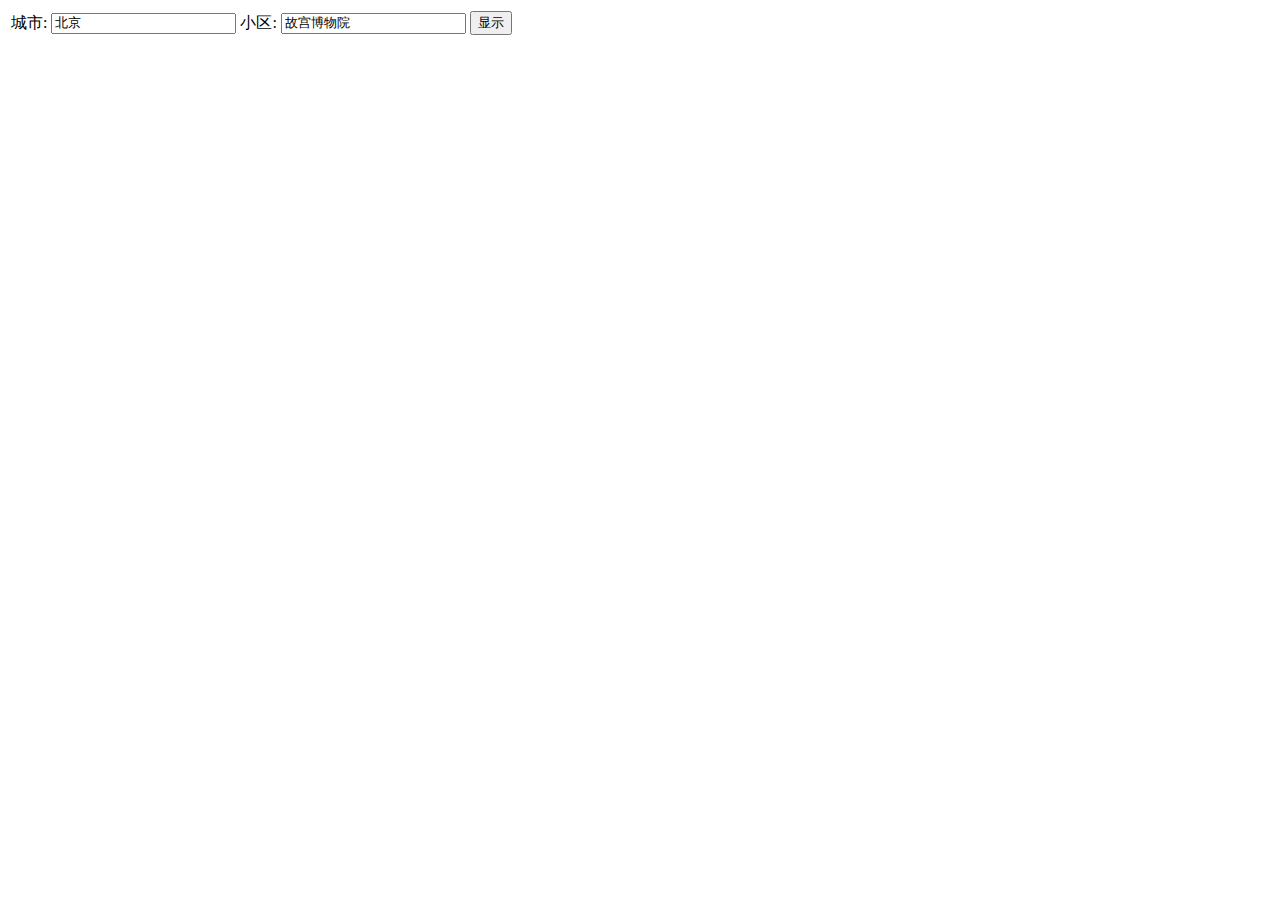
<file: src/main/resources/demo.html>
</html>
<!DOCTYPE html>
<html>

<head>
    <meta charset="UTF-8">
    <title>百度地图DEMO</title>
    <script type="text/javascript" src="https://api.map.baidu.com/api?v=2.0&ak=s5bz9CS1bjgcbhte4MZ36VFwxeStTuz9"></script>
    <script src="./static/js/jquery.js"></script>
    <script type="text/javascript">
    $(document).ready(function() {

        var queryHouseOutline = function(hid, callback) {
            var baseURL = 'http://map.baidu.com/?reqflag=pcmap&coord_type=3&from=webmap&qt=ext&ext_ver=new&l=18';
            var url = baseURL + "&uid=" + hid;
            callback && (window.queryHouseOutlineCallback = callback);
            $.ajax({
                type: "get",
                async: false,
                url: url,
                dataType: "jsonp",
                jsonpCallback: "queryHouseOutlineCallback",
                success: function(datas) {}
            });
        };

        /**
         * 模糊查询小区信息, 无返回值
         * @param {} house  小区名称
         * @param {} city   所属城市名称
         * @param {} ak     百度地图AK
         * @param {} callback   回调函数，该函数可以接收到请求的返回值
         */
        var queryHouse = function(house, city, ak, callback) {
            var baseURL = 'http://api.map.baidu.com/place/v2/search?output=json&scope=2';
            var url = baseURL + "&q=" + house + "&region=" + city + "&ak=" + ak;
            callback && (window.queryHouseCallback = callback);
            $.ajax({
                type: "get",
                async: false,
                url: url,
                dataType: "jsonp",
                jsonpCallback: "queryHouseCallback",
                success: function(datas) {}
            });
        };

        /**
         * 墨卡托坐标转百度坐标
         * @param {} coordinate
         * @return {}
         */
        var coordinateToPoints = function(map, coordinate) {
            var points = [];
            if (coordinate) {
                var arr = coordinate.split(";");
                if (arr) {
                    for (var i = 0; i < arr.length; i++) {
                        var coord = arr[i].split(",");
                        if (coord && coord.length == 2) {
                            var mctXY = new BMap.Pixel(coord[0], coord[1]);
                            var project = map.getMapType().getProjection();
                            var point = project.pointToLngLat(mctXY);
                            points.push(new BMap.Point(point.lng, point.lat));
                        }
                    }
                }
            }
            return points;
        };
        /**
         * 墨卡托坐标解析
         * @param {} mocator
         * @return {}
         */
        var parseGeo = function(mocator) {
            if (typeof mocator != 'string') {
                return {};
            }
            var t = mocator.split("|");
            var n = parseInt(t[0]);
            var i = t[1];
            var r = t[2];
            var o = r.split(";");
            if (n === 4) {
                for (var a = [], s = 0; s < o.length - 1; s++) {
                    "1" === o[s].split("-")[0] && a.push(o[s].split("-")[1]);
                }
                o = a;
                o.push("");
            }
            var u = [];
            switch (n) {
                case 1:
                    u.push(o[0]);
                    break;
                case 2:
                case 3:
                case 4:
                    for (var s = 0; s < o.length - 1; s++) {
                        var l = o[s];
                        if (l.length > 100) {
                            l = l.replace(/(-?[1-9]\d*\.\d*|-?0\.\d*[1-9]\d*|-?0?\.0+|0|-?[1-9]\d*),(-?[1-9]\d*\.\d*|-?0\.\d*[1-9]\d*|-?0?\.0+|0|-?[1-9]\d*)(,)/g,
                                "$1,$2;");
                            u.push(l);
                        } else {
                            for (var c = [], d = l.split(","), f = 0; f < d.length; f += 2) {
                                var p = d[f];
                                var h = d[f + 1];
                                c.push(p + "," + h);
                            }
                            u.push(c.join(";"))
                        }
                    }
                    break;
                default:
                    break;
            }

            if (u.length <= 1) {
                u = u.toString();
            }

            var result = {
                type: n,
                bound: i,
                points: u
            };
            return result;
        };


        var map = new BMap.Map("allmap"); // 创建Map实例
        map.centerAndZoom("北京", 19);
        map.addControl(new BMap.MapTypeControl()); //添加地图类型控件

        map.enableScrollWheelZoom(false); //开启鼠标滚轮缩放

        /**
         * 第一个参数是城市名，第二参数是小区名 
         */
        var showArea = function(city, area) {
            queryHouse(area, city, "s5bz9CS1bjgcbhte4MZ36VFwxeStTuz9", function(data) {
                if (data.message == 'ok') {
                    var houses = data.results;
                    if (houses && houses.length > 0) {
                        var house = houses[0];
                        queryHouseOutline(house.uid, function(houseOutline) {
                            var geo = houseOutline.content.geo;
                            if (!geo) {
                                var location = house.location;
                                var point = new BMap.Point(location.lng, location.lat);
                                map.centerAndZoom(point, 19);
                                var marker = new BMap.Marker(point);
                                marker.setAnimation(BMAP_ANIMATION_BOUNCE);
                                map.addOverlay(marker);
                            } else {
                                map.clearOverlays();
                                var geoObj = parseGeo(geo);
                                //边界点
                                var points = coordinateToPoints(map, geoObj.points);
                                var ply = new BMap.Polygon(points, {
                                    strokeWeight: 2,
                                    strokeColor: "#F01B2D",
                                    strokeOpacity: 0.9,
                                    fillColor: "transparent"
                                }); //建立多边形覆盖物
                                map.addOverlay(ply); //添加覆盖物
                                map.setViewport(ply.getPath()); //调整视野 
                            }
                        });
                    }
                }
            });
        };

        showArea($('#cityId').val(), $('#areaId').val());

        $('#showBtn').click(function() {
            debugger;
            showArea($('#cityId').val(), $('#areaId').val());
        });

        $("#areaId").keydown(function(e) {
            if (event.keyCode == "13") {
                showArea($('#cityId').val(), $('#areaId').val());
            }
        })
    });
    </script>
</head>

<body>
    <table>
        <tr>
            <td>城市:</td>
            <td>
                <input id="cityId" type="text" value="北京" />
            </td>
            <td>小区:</td>
            <td>
                <input id="areaId" type="text" value="故宫博物院" />
            </td>
            <td>
                <button id="showBtn">显示</button>
            </td>
        </tr>
    </table>
    <div id="allmap" style="width: 90vw; height: 90vh;"></div>
</body>

</html>
</file>
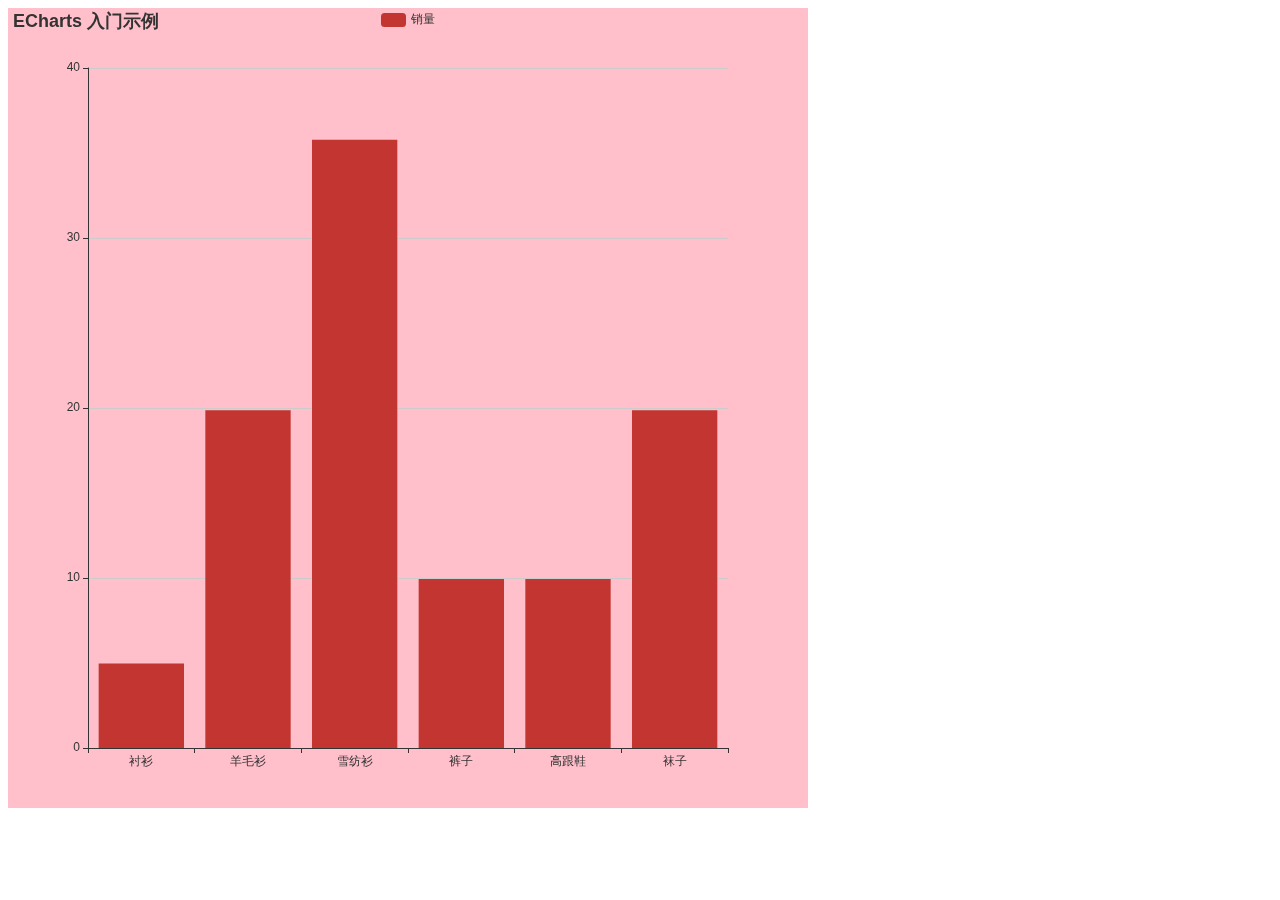
<file: src/main/resources/demo01.html>
<!DOCTYPE html>
<html lang="en">
<head>
    <meta charset="UTF-8">
    <meta name="viewport" content="width=\, initial-scale=1.0">
    <meta http-equiv="X-UA-Compatible" content="ie=edge">

    <script src="static/js/echarts.min.js"></script>

    <style>
        .box{
            width: 800px;
            height: 800px;
            background-color: pink;
        }
    </style>
    <title>Document</title>
</head>
<body>
    <div class="box"></div>
</body>
<script>
    // 初始化实例对象 echarts.init(dom容器)
    var myChart = echarts.init(document.querySelector(".box"));
    // 指定配置项
    var option = {
        title: {
            text: 'ECharts 入门示例'
        },
        tooltip: {},
        legend: {
            data:['销量']
        },
        xAxis: {
            data: ["衬衫","羊毛衫","雪纺衫","裤子","高跟鞋","袜子"]
        },
        yAxis: {},
        series: [{
            name: '销量',
            type: 'bar',
            data: [5, 20, 36, 10, 10, 20]
        }]
    };
    // 使用刚指定的配置项和数据显示图表。
    myChart.setOption(option);
</script>
</html>
</file>
